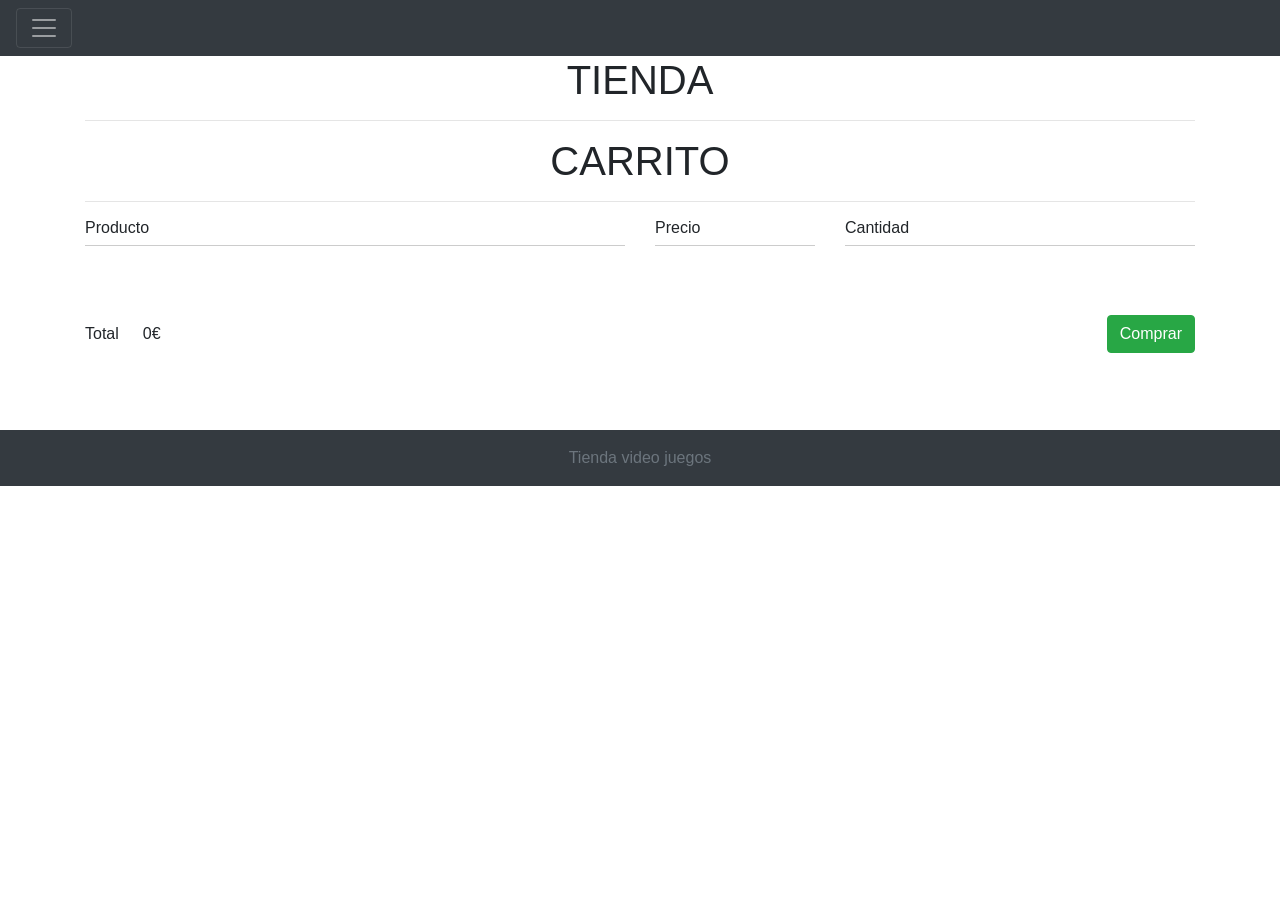
<file: index.html>
<!DOCTYPE html>
<html lang="en">

<head>
    <meta charset="UTF-8">
    <meta name="viewport" content="width=device-width, initial-scale=1.0">
    <link rel="stylesheet" href="https://stackpath.bootstrapcdn.com/bootstrap/4.5.2/css/bootstrap.min.css"
        integrity="sha384-JcKb8q3iqJ61gNV9KGb8thSsNjpSL0n8PARn9HuZOnIxN0hoP+VmmDGMN5t9UJ0Z" crossorigin="anonymous">
    <link rel="stylesheet" href="style.css">

    <!-- SCRIPTS -->
    <!-- defer para que script espere a que cargue toda la página para ejecutarse 
    De esta forma, se puede colocar en el header en lugar de al final del body -->
    <script defer src="https://code.jquery.com/jquery-3.5.1.slim.min.js"
        integrity="sha384-DfXdz2htPH0lsSSs5nCTpuj/zy4C+OGpamoFVy38MVBnE+IbbVYUew+OrCXaRkfj"
        crossorigin="anonymous"></script>
    <script defer src="https://cdn.jsdelivr.net/npm/popper.js@1.16.1/dist/umd/popper.min.js"
        integrity="sha384-9/reFTGAW83EW2RDu2S0VKaIzap3H66lZH81PoYlFhbGU+6BZp6G7niu735Sk7lN"
        crossorigin="anonymous"></script>
    <script defer src="https://stackpath.bootstrapcdn.com/bootstrap/4.5.2/js/bootstrap.min.js"
        integrity="sha384-B4gt1jrGC7Jh4AgTPSdUtOBvfO8shuf57BaghqFfPlYxofvL8/KUEfYiJOMMV+rV"
        crossorigin="anonymous"></script>

    <script defer src="./scripts/main.js"></script>
    <script defer src="./scripts/tienda.js"></script>

    <title>Tienda</title>
</head>

<body>

    <nav class="navbar navbar-dark bg-dark">
        <button class="navbar-toggler" type="button" data-toggle="collapse" data-target="#navbarToggleExternalContent"
            aria-controls="navbarToggleExternalContent" aria-expanded="false" aria-label="Toggle navigation">
            <span class="navbar-toggler-icon"></span>
        </button>
    </nav>
    <header>
        <div class="container">
            <h1 class="text-center">TIENDA</h1>
            <hr>
        </div>
    </header>
    <!-- START SECTION STORE -->
    <section class="store">
        <div class="container">
            <div class="items">
                <!-- <div class="row">

                    <div class="col-12 col-md-6">
                        <div class="item shadow mb-4">
                            <h3 class="item-title">Pokemon Azul</h3>
                            <img class="item-image" src="./img/pokemon-azul.jpg">

                            <div class="item-details">
                                <h4 class="item-price">9.99€</h4>
                                <button class="item-button btn btn-primary addToCart">AÑADIR AL CARRITO</button>
                            </div>
                        </div>
                    </div>
                    <div class="col-12 col-md-6">
                        <div class="item shadow mb-4">
                            <h3 class="item-title">Pokemon Rojo</h3>

                            <img class="item-image" src="./img/pokemon-rojo.jpg">

                            <div class="item-details">
                                <h4 class="item-price">9.99€</h4>
                                <button class="item-button btn btn-primary addToCart">AÑADIR AL CARRITO</button>
                            </div>
                        </div>
                    </div>
                </div>
                <div class="row">
                    <div class="col-12 col-md-6">
                        <div class="item shadow mb-4">
                            <h3 class="item-title">Pokemon Verde</h3>

                            <img class="item-image" src="./img/pokemon-verde.jpg">

                            <div class="item-details">
                                <h4 class="item-price">9.99€</h4>
                                <button class="item-button btn btn-primary addToCart">AÑADIR AL CARRITO</button>
                            </div>
                        </div>
                    </div>
                    <div class="col-12 col-md-6">
                        <div class="item shadow mb-4">
                            <h3 class="item-title">Pokemon Plata</h3>

                            <img class="item-image" src="./img/pokemon-plata.jpg">

                            <div class="item-details">
                                <h4 class="item-price">19.99€</h4>
                                <button class="item-button btn btn-primary addToCart">AÑADIR AL CARRITO</button>
                            </div>
                        </div>
                    </div>
                </div>
                <div class="row">
                    <div class="col-12 col-md-6">
                        <div class="item shadow mb-4">
                            <h3 class="item-title">Pokemon Oro</h3>

                            <img class="item-image" src="./img/pokemon-oro.jpg">
                            <div class="item-details">
                                <h4 class="item-price">19.99€</h4>
                                <button class="item-button btn btn-primary addToCart">AÑADIR AL CARRITO</button>
                            </div>
                        </div>
                    </div>
                    <div class="col-12 col-md-6">
                        <div class="item shadow mb-4">
                            <h3 class="item-title">Sonic</h3>

                            <img class="item-image" src="./img/sonic.jpg">
                            <div class="item-details">
                                <h4 class="item-price">6.99€</h4>
                                <button class="item-button btn btn-primary addToCart">AÑADIR AL CARRITO</button>
                            </div>
                        </div>
                    </div>
                </div> -->
            </div>
        </div>
    </section>
    <!-- END SECTION STORE -->
    <!-- START SECTION SHOPPING CART -->
    <section class="shopping-cart">
        <div class="container">
            <h1 class="text-center">CARRITO</h1>
            <hr>
            <div class="row">
                <div class="col-6">
                    <div class="shopping-cart-header">
                        <h6>Producto</h6>
                    </div>
                </div>
                <div class="col-2">
                    <div class="shopping-cart-header">
                        <h6 class="text-truncate">Precio</h6>
                    </div>
                </div>
                <div class="col-4">
                    <div class="shopping-cart-header">
                        <h6>Cantidad</h6>
                    </div>
                </div>
            </div>
            <!-- ? START SHOPPING CART ITEMS -->
            <div class="shopping-cart-items shoppingCartItemsContainer">
                <!-- MOCKUP EXAMPLE (DELETE) -->
                <!-- <div class="row shoppingCartItem">
                    <div class="col-6">
                        <div class="shopping-cart-item d-flex align-items-center h-100 border-bottom pb-2 pt-3">
                            <img src='./img/sonic.jpg' class="shopping-cart-image">
                            <h6 class="shopping-cart-item-title shoppingCartItemTitle text-truncate ml-3 mb-0">Sonic
                            </h6>
                        </div>
                    </div>
                    <div class="col-2">
                        <div class="shopping-cart-price d-flex align-items-center h-100 border-bottom pb-2 pt-3">
                            <p class="item-price mb-0 shoppingCartItemPrice">6.99€</p>
                        </div>
                    </div>
                    <div class="col-4">
                        <div
                            class="shopping-cart-quantity d-flex justify-content-between align-items-center h-100 border-bottom pb-2 pt-3">
                            <input class="shopping-cart-quantity-input shoppingCartItemQuantity" type="number"
                                value="1">
                            <button class="btn btn-danger buttonDelete" type="button">X</button>
                        </div>
                    </div>
                </div> -->
                <!-- END MOCKUP EXAMPLE -->
            </div>
            <!-- ? END SHOPPING CART ITEMS -->

            <!-- START TOTAL -->
            <div class="row">
                <div class="col-12">
                    <div class="shopping-cart-total d-flex align-items-center">
                        <p class="mb-0">Total</p>
                        <p class="ml-4 mb-0 shoppingCartTotal">0€</p>
                        <div class="toast ml-auto bg-info" role="alert" aria-live="assertive" aria-atomic="true"
                            data-delay="2000">
                            <div class="toast-header">
                                <span>✅</span>
                                <strong class="mr-auto ml-1 text-secondary">Elemento en el carrito</strong>
                                <button type="button" class="ml-2 mb-1 close" data-dismiss="toast" aria-label="Close">
                                    <span aria-hidden="true">&times;</span>
                                </button>
                            </div>
                            <div class="toast-body text-white">
                                Se aumentó correctamente la cantidad
                            </div>
                        </div>
                        <button class="btn btn-success ml-auto comprarButton" type="button" data-toggle="modal"
                            data-target="#comprarModal">Comprar</button>
                    </div>
                </div>
            </div>

            <!-- END TOTAL -->

            <!-- START MODAL COMPRA -->
            <div class="modal fade" id="comprarModal" tabindex="-1" aria-labelledby="comprarModalLabel"
                aria-hidden="true">
                <div class="modal-dialog modal-dialog-centered">
                    <div class="modal-content">
                        <div class="modal-header">
                            <h5 class="modal-title" id="comprarModalLabel">Gracias por su compra</h5>
                            <button type="button" class="close" data-dismiss="modal" aria-label="Close">
                                <span aria-hidden="true">&times;</span>
                            </button>
                        </div>
                        <div class="modal-body">
                            <p>Pronto recibirá su pedido</p>
                        </div>
                        <div class="modal-footer">
                            <button type="button" class="btn btn-secondary" data-dismiss="modal">Cerrar</button>
                        </div>
                    </div>
                </div>
            </div>
            <!-- END MODAL COMPRA -->


        </div>

    </section>
    <!-- END SECTION SHOPPING CART -->


    <!-- START FOOTER -->
    <footer class="bg-dark p-3 mt-5">
        <p class="text-center m-0 text-muted">Tienda video juegos</p>
    </footer>
    <!-- END FOOTER -->

</body>

</html>
</file>
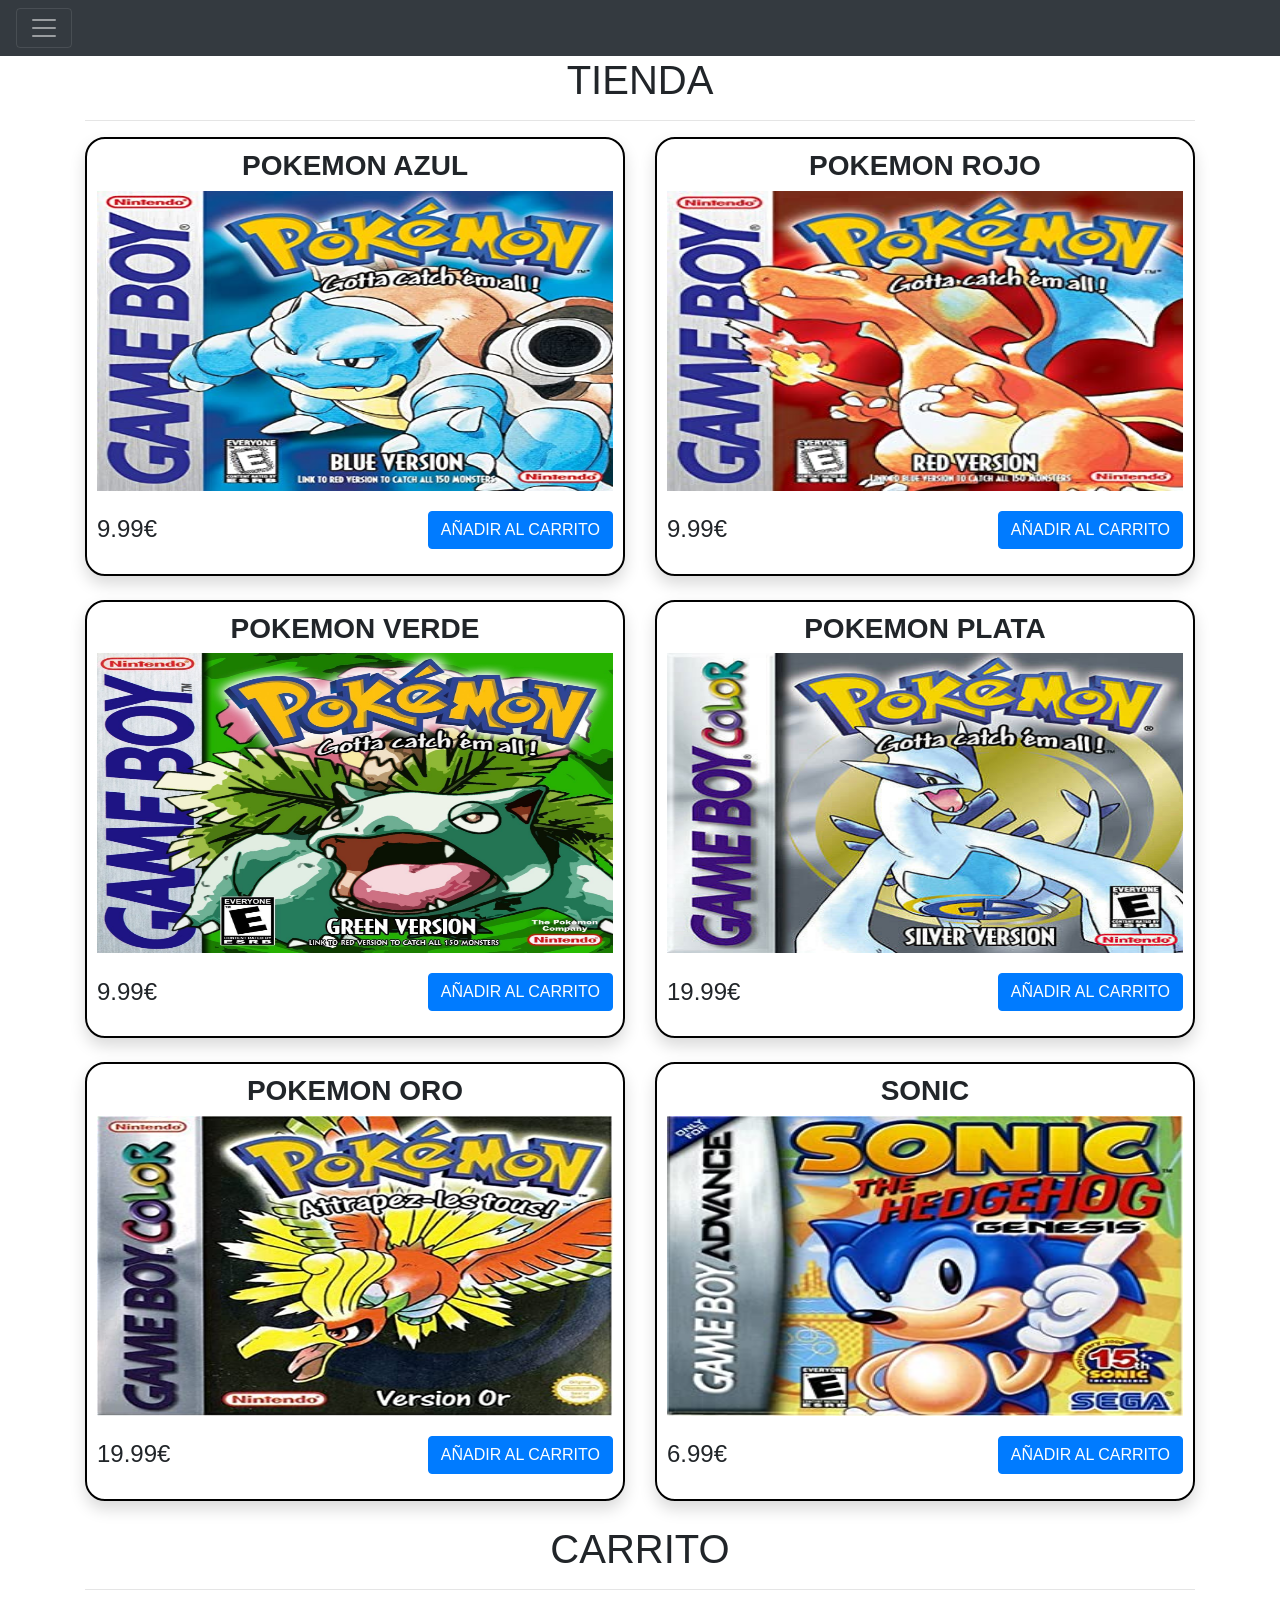
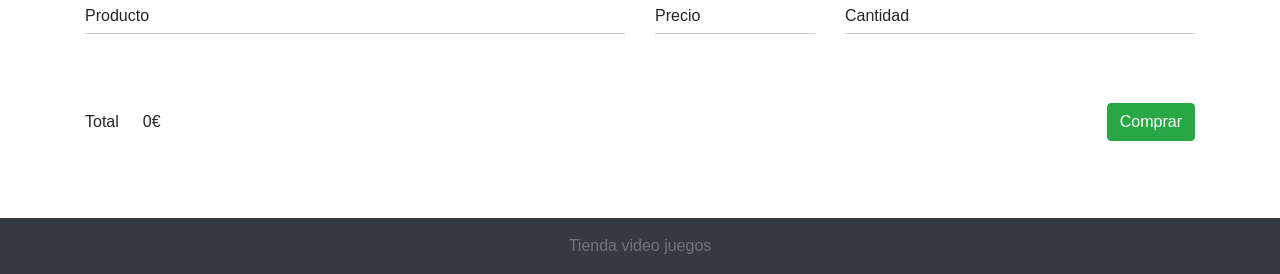
<file: carrito-compra/index.html>
<!DOCTYPE html>
<html lang="en">

<head>
    <meta charset="UTF-8">
    <meta name="viewport" content="width=device-width, initial-scale=1.0">
    <link rel="stylesheet" href="https://stackpath.bootstrapcdn.com/bootstrap/4.5.2/css/bootstrap.min.css"
        integrity="sha384-JcKb8q3iqJ61gNV9KGb8thSsNjpSL0n8PARn9HuZOnIxN0hoP+VmmDGMN5t9UJ0Z" crossorigin="anonymous">
    <link rel="stylesheet" href="style.css">
    <title>Tienda</title>
</head>

<body>

    <nav class="navbar navbar-dark bg-dark">
        <button class="navbar-toggler" type="button" data-toggle="collapse" data-target="#navbarToggleExternalContent"
            aria-controls="navbarToggleExternalContent" aria-expanded="false" aria-label="Toggle navigation">
            <span class="navbar-toggler-icon"></span>
        </button>
    </nav>
    <header>
        <div class="container">
            <h1 class="text-center">TIENDA</h1>
            <hr>
        </div>
    </header>
    <!-- START SECTION STORE -->
    <section class="store">
        <div class="container">
            <div class="items">
                <div class="row">

                    <div class="col-12 col-md-6">
                        <div class="item shadow mb-4">
                            <h3 class="item-title">Pokemon Azul</h3>
                            <img class="item-image" src="./img/pokemon-azul.jpg">

                            <div class="item-details">
                                <h4 class="item-price">9.99€</h4>
                                <button class="item-button btn btn-primary addToCart">AÑADIR AL CARRITO</button>
                            </div>
                        </div>
                    </div>
                    <div class="col-12 col-md-6">
                        <div class="item shadow mb-4">
                            <h3 class="item-title">Pokemon Rojo</h3>

                            <img class="item-image" src="./img/pokemon-rojo.jpg">

                            <div class="item-details">
                                <h4 class="item-price">9.99€</h4>
                                <button class="item-button btn btn-primary addToCart">AÑADIR AL CARRITO</button>
                            </div>
                        </div>
                    </div>
                </div>

                <div class="row">
                    <div class="col-12 col-md-6">
                        <div class="item shadow mb-4">
                            <h3 class="item-title">Pokemon Verde</h3>

                            <img class="item-image" src="./img/pokemon-verde.jpg">

                            <div class="item-details">
                                <h4 class="item-price">9.99€</h4>
                                <button class="item-button btn btn-primary addToCart">AÑADIR AL CARRITO</button>
                            </div>
                        </div>
                    </div>
                    <div class="col-12 col-md-6">
                        <div class="item shadow mb-4">
                            <h3 class="item-title">Pokemon Plata</h3>

                            <img class="item-image" src="./img/pokemon-plata.jpg">

                            <div class="item-details">
                                <h4 class="item-price">19.99€</h4>
                                <button class="item-button btn btn-primary addToCart">AÑADIR AL CARRITO</button>
                            </div>
                        </div>
                    </div>
                </div>
                <div class="row">
                    <div class="col-12 col-md-6">
                        <div class="item shadow mb-4">
                            <h3 class="item-title">Pokemon Oro</h3>

                            <img class="item-image" src="./img/pokemon-oro.jpg">
                            <div class="item-details">
                                <h4 class="item-price">19.99€</h4>
                                <button class="item-button btn btn-primary addToCart">AÑADIR AL CARRITO</button>
                            </div>
                        </div>
                    </div>
                    <div class="col-12 col-md-6">
                        <div class="item shadow mb-4">
                            <h3 class="item-title">Sonic</h3>

                            <img class="item-image" src="./img/sonic.jpg">
                            <div class="item-details">
                                <h4 class="item-price">6.99€</h4>
                                <button class="item-button btn btn-primary addToCart">AÑADIR AL CARRITO</button>
                            </div>
                        </div>
                    </div>
                </div>
            </div>
        </div>
    </section>
    <!-- END SECTION STORE -->
    <!-- START SECTION SHOPPING CART -->
    <section class="shopping-cart">
        <div class="container">
            <h1 class="text-center">CARRITO</h1>
            <hr>
            <div class="row">
                <div class="col-6">
                    <div class="shopping-cart-header">
                        <h6>Producto</h6>
                    </div>
                </div>
                <div class="col-2">
                    <div class="shopping-cart-header">
                        <h6 class="text-truncate">Precio</h6>
                    </div>
                </div>
                <div class="col-4">
                    <div class="shopping-cart-header">
                        <h6>Cantidad</h6>
                    </div>
                </div>
            </div>
            <!-- ? START SHOPPING CART ITEMS -->
            <div class="shopping-cart-items shoppingCartItemsContainer">
                <!-- MOCKUP EXAMPLE (DELETE) -->
                <!-- <div class="row shoppingCartItem">
                    <div class="col-6">
                        <div class="shopping-cart-item d-flex align-items-center h-100 border-bottom pb-2 pt-3">
                            <img src='./img/sonic.jpg' class="shopping-cart-image">
                            <h6 class="shopping-cart-item-title shoppingCartItemTitle text-truncate ml-3 mb-0">Sonic
                            </h6>
                        </div>
                    </div>
                    <div class="col-2">
                        <div class="shopping-cart-price d-flex align-items-center h-100 border-bottom pb-2 pt-3">
                            <p class="item-price mb-0 shoppingCartItemPrice">6.99€</p>
                        </div>
                    </div>
                    <div class="col-4">
                        <div
                            class="shopping-cart-quantity d-flex justify-content-between align-items-center h-100 border-bottom pb-2 pt-3">
                            <input class="shopping-cart-quantity-input shoppingCartItemQuantity" type="number"
                                value="1">
                            <button class="btn btn-danger buttonDelete" type="button">X</button>
                        </div>
                    </div>
                </div> -->
                <!-- END MOCKUP EXAMPLE -->
            </div>
            <!-- ? END SHOPPING CART ITEMS -->

            <!-- START TOTAL -->
            <div class="row">
                <div class="col-12">
                    <div class="shopping-cart-total d-flex align-items-center">
                        <p class="mb-0">Total</p>
                        <p class="ml-4 mb-0 shoppingCartTotal">0€</p>
                        <div class="toast ml-auto bg-info" role="alert" aria-live="assertive" aria-atomic="true"
                            data-delay="2000">
                            <div class="toast-header">
                                <span>✅</span>
                                <strong class="mr-auto ml-1 text-secondary">Elemento en el carrito</strong>
                                <button type="button" class="ml-2 mb-1 close" data-dismiss="toast" aria-label="Close">
                                    <span aria-hidden="true">&times;</span>
                                </button>
                            </div>
                            <div class="toast-body text-white">
                                Se aumentó correctamente la cantidad
                            </div>
                        </div>
                        <button class="btn btn-success ml-auto comprarButton" type="button" data-toggle="modal"
                            data-target="#comprarModal">Comprar</button>
                    </div>
                </div>
            </div>

            <!-- END TOTAL -->

            <!-- START MODAL COMPRA -->
            <div class="modal fade" id="comprarModal" tabindex="-1" aria-labelledby="comprarModalLabel"
                aria-hidden="true">
                <div class="modal-dialog modal-dialog-centered">
                    <div class="modal-content">
                        <div class="modal-header">
                            <h5 class="modal-title" id="comprarModalLabel">Gracias por su compra</h5>
                            <button type="button" class="close" data-dismiss="modal" aria-label="Close">
                                <span aria-hidden="true">&times;</span>
                            </button>
                        </div>
                        <div class="modal-body">
                            <p>Pronto recibirá su pedido</p>
                        </div>
                        <div class="modal-footer">
                            <button type="button" class="btn btn-secondary" data-dismiss="modal">Cerrar</button>
                        </div>
                    </div>
                </div>
            </div>
            <!-- END MODAL COMPRA -->


        </div>

    </section>
    <!-- END SECTION SHOPPING CART -->


    <!-- START FOOTER -->
    <footer class="bg-dark p-3 mt-5">
        <p class="text-center m-0 text-muted">Tienda video juegos</p>
    </footer>
    <!-- END FOOTER -->




    <!-- SCRIPTS -->
    <script src="https://code.jquery.com/jquery-3.5.1.slim.min.js"
        integrity="sha384-DfXdz2htPH0lsSSs5nCTpuj/zy4C+OGpamoFVy38MVBnE+IbbVYUew+OrCXaRkfj"
        crossorigin="anonymous"></script>
    <script src="https://cdn.jsdelivr.net/npm/popper.js@1.16.1/dist/umd/popper.min.js"
        integrity="sha384-9/reFTGAW83EW2RDu2S0VKaIzap3H66lZH81PoYlFhbGU+6BZp6G7niu735Sk7lN"
        crossorigin="anonymous"></script>
    <script src="https://stackpath.bootstrapcdn.com/bootstrap/4.5.2/js/bootstrap.min.js"
        integrity="sha384-B4gt1jrGC7Jh4AgTPSdUtOBvfO8shuf57BaghqFfPlYxofvL8/KUEfYiJOMMV+rV"
        crossorigin="anonymous"></script>

    <script src="tienda.js"></script>
</body>

</html>
</file>
<file: style.css>
.item {
  border: 2px solid #000;
  padding: 10px;
  border-radius: 20px;
}

.item-title {
  text-transform: uppercase;
  text-align: center;
  font-weight: 600;
}

.item-image {
  height: 300px;
  width: 100%;
}

.item-details {
  display: flex;
  justify-content: space-between;
  align-items: center;
  margin: 20px 0px 15px;
}

.item-details > .item-price {
  margin: 0;
}

/* ? SHOPPING CART */
.shopping-cart-items {
  padding: 20px 0px;
}

.shopping-cart-header {
  border-bottom: 1px solid #ccc;
}

.shopping-cart-image {
  max-width: 80px;
  border-radius: 20px;
}

.shopping-cart-quantity-input {
  max-width: 45px;
  border: 1px solid #ccc;
  border-radius: 5px;
  background: #eee;
  padding: 5px;
}

.shopping-cart-total {
  min-height: 96px;
}
</file>
<file: carrito-compra/style.css>
.item {
  border: 2px solid #000;
  padding: 10px;
  border-radius: 20px;
}

.item-title {
  text-transform: uppercase;
  text-align: center;
  font-weight: 600;
}

.item-image {
  height: 300px;
  width: 100%;
}

.item-details {
  display: flex;
  justify-content: space-between;
  align-items: center;
  margin: 20px 0px 15px;
}

.item-details > .item-price {
  margin: 0;
}

/* ? SHOPPING CART */
.shopping-cart-items {
  padding: 20px 0px;
}

.shopping-cart-header {
  border-bottom: 1px solid #ccc;
}

.shopping-cart-image {
  max-width: 80px;
  border-radius: 20px;
}

.shopping-cart-quantity-input {
  max-width: 45px;
  border: 1px solid #ccc;
  border-radius: 5px;
  background: #eee;
  padding: 5px;
}

.shopping-cart-total {
  min-height: 96px;
}
</file>
